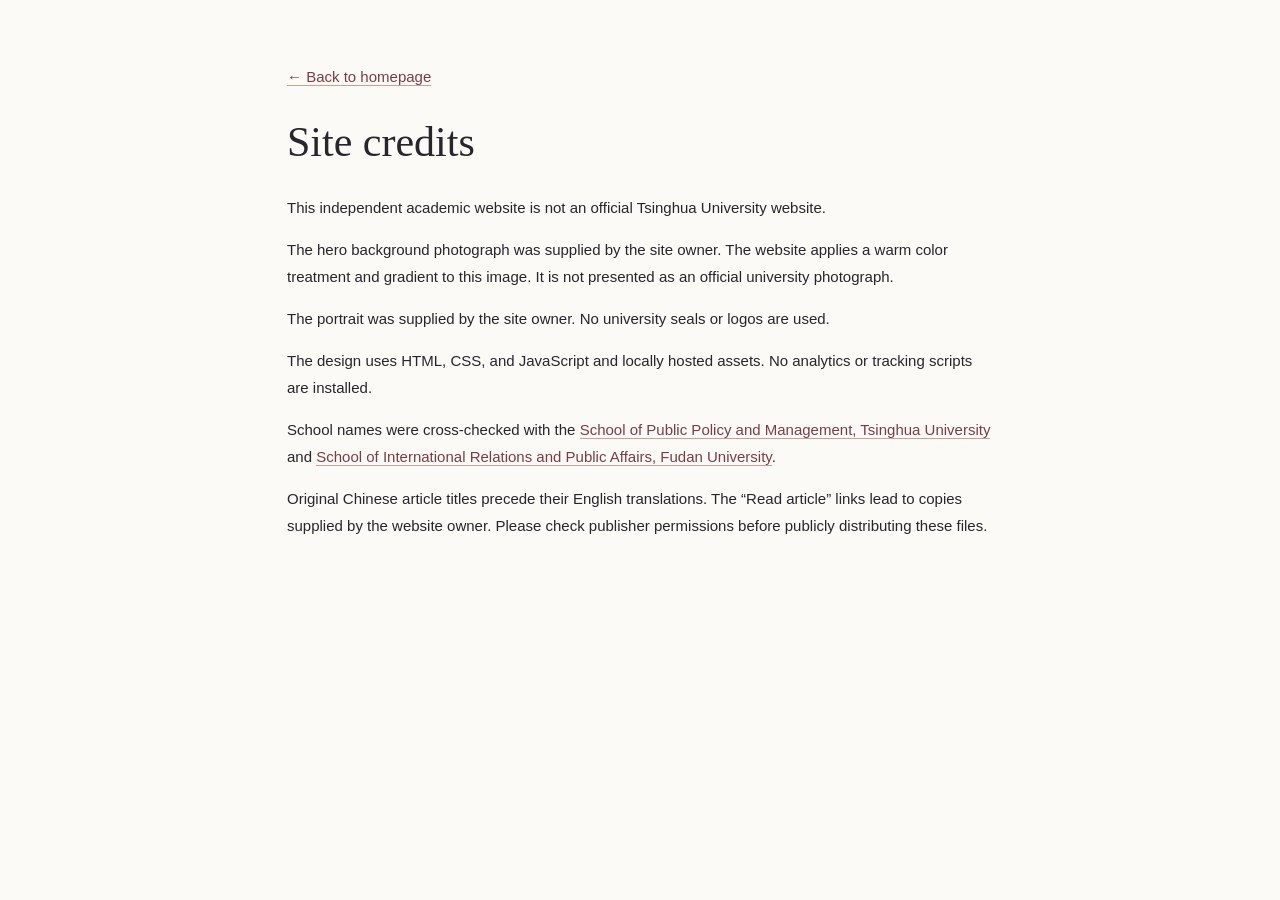
<file: credits.html>
<!doctype html><html lang="en"><head><meta charset="utf-8"><meta name="viewport" content="width=device-width,initial-scale=1"><title>Site credits | Shufan Yang</title><link rel="stylesheet" href="style.css"><style>.credits{max-width:760px;padding:65px 27px;margin:0 auto}.credits h1{font:42px Georgia,serif}.credits p{line-height:1.8}.credits a{color:#793e45;border-bottom:1px solid #cc9f98}</style></head><body><main class="credits"><a href="index.html">← Back to homepage</a><h1>Site credits</h1><p>This independent academic website is not an official Tsinghua University website.</p><p>The hero background photograph was supplied by the site owner. The website applies a warm color treatment and gradient to this image. It is not presented as an official university photograph.</p><p>The portrait was supplied by the site owner. No university seals or logos are used.</p><p>The design uses HTML, CSS, and JavaScript and locally hosted assets. No analytics or tracking scripts are installed.</p><p>School names were cross-checked with the <a href="https://www.sppm.tsinghua.edu.cn/english/">School of Public Policy and Management, Tsinghua University</a> and <a href="https://sirpa-en.fudan.edu.cn/About_us.htm">School of International Relations and Public Affairs, Fudan University</a>.</p><p>Original Chinese article titles precede their English translations. The “Read article” links lead to copies supplied by the website owner. Please check publisher permissions before publicly distributing these files.</p></main></body></html>
</file>
<file: style.css>
/* Shufan Yang — academic homepage. No remote fonts, no frameworks. */
:root{--ink:#28252c;--muted:#746c70;--wine:#793e45;--wine-deep:#5d303b;--peach:#d9a394;--soft:#fcfaf7;--beige:#f3e8e1;--border:#e9dfdb;--serif:Georgia,"Iowan Old Style","Baskerville","Times New Roman",serif;--sans:Inter,-apple-system,BlinkMacSystemFont,"Segoe UI","PingFang SC","Noto Sans CJK SC",Arial,sans-serif}*{box-sizing:border-box}html{scroll-behavior:smooth}body{margin:0;background:var(--soft);color:var(--ink);font:15px/1.65 var(--sans);-webkit-font-smoothing:antialiased}a{color:inherit;text-decoration:none}a:focus-visible,button:focus-visible{outline:3px solid #b97570;outline-offset:4px}::selection{background:#e8cabd;color:#492b37}.site-shell{display:grid;grid-template-columns:316px minmax(0,1fr);min-height:100vh;max-width:1780px;margin:0 auto;box-shadow:0 0 80px rgba(45,24,25,.035)}.skip-link{position:fixed;z-index:90;top:-100px;left:30px;background:#fff;padding:9px 14px}.skip-link:focus{top:12px}.sidebar{background:linear-gradient(158deg,#f2e2dc 0%,#f7eee8 55%,#efe2dc 100%);border-right:1px solid #e4d7d3;position:relative}.sidebar:before{content:"";position:absolute;inset:0;background:radial-gradient(circle at 9% 11%,rgba(255,255,255,.7),transparent 30%);pointer-events:none}.sidebar-inner{position:sticky;top:0;height:100vh;min-height:750px;display:flex;flex-direction:column;padding:37px 40px 28px;overflow-y:auto;scrollbar-width:thin}.sidebar-kicker{font-size:9px;letter-spacing:.23em;font-weight:750;color:#8e5b59;display:flex;align-items:center;gap:10px;margin-bottom:27px;white-space:nowrap}.kicker-square{display:inline-block;width:8px;height:8px;background:#9d6767;transform:rotate(45deg)}.portrait-frame{margin:0 auto 19px;width:205px;height:205px;border-radius:50%;padding:5px;background:#fff;box-shadow:0 0 0 1px #e8d2c8,0 13px 36px rgba(71,42,46,.11);flex-shrink:0;overflow:hidden}.portrait-frame img{width:100%;height:100%;object-fit:cover;object-position:55% 26%;border-radius:50%;display:block}.identity{text-align:center}.cn-name{color:#9c7477;font-size:12px;font-weight:500;letter-spacing:.23em;margin:0 0 1px}.identity h1{font:normal 37px/1.1 var(--serif);letter-spacing:-.045em;margin:0 0 14px;color:#25222c}.role{color:#3f3740;font:16px/1.4 var(--serif);margin:0 0 5px}.institution{font-size:12px;line-height:1.55;color:#6e6669;margin:0}.sidebar-rule{height:1px;background:#dbc9c1;width:47px;margin:24px auto 20px}.bio-short{color:#675c5b;font:14px/1.64 var(--serif);margin:0 0 22px;text-align:center}.sidebar-links{display:flex;flex-direction:column;gap:2px}.side-link{display:flex;align-items:center;gap:13px;padding:9px 1px;color:#665251;font-size:12px;font-weight:550;transition:color .2s,transform .2s}.side-link:hover{color:var(--wine);transform:translateX(2px)}.side-link svg{width:16px;height:16px;fill:none;stroke:currentColor;stroke-width:1.7;flex:none}.link-arrow{margin-left:auto;color:#a98582;font-size:17px}.cv-btn{display:flex;align-items:center;justify-content:center;gap:11px;background:var(--wine);color:white;border-radius:5px;padding:12px 14px;font-size:12px;font-weight:650;letter-spacing:.025em;margin-top:17px;box-shadow:0 5px 12px #6c3d3d1b;transition:background .2s,transform .2s}.cv-btn:hover{background:var(--wine-deep);transform:translateY(-2px)}.cv-btn svg{width:15px;height:15px;fill:none;stroke:white;stroke-width:1.75}.cv-btn span{margin-left:auto;font-size:15px}.sidebar-bottom{margin-top:auto;text-align:center;padding-top:23px}.sidebar-bottom img{display:block;width:100%;max-height:91px;object-fit:contain;opacity:.62}.motto{font-family:"KaiTi","STKaiti",serif;color:#835b5d;font-size:19px;letter-spacing:.27em;margin:5px 0 7px}.sidebar-place{color:#9a817f;font-size:9px;letter-spacing:.19em}.main{min-width:0;background:#fcfaf8}.topbar{position:sticky;top:0;z-index:50;height:72px;background:rgba(252,250,248,.94);backdrop-filter:blur(17px);-webkit-backdrop-filter:blur(17px);border-bottom:1px solid var(--border);display:flex;align-items:center;gap:26px;padding:0 clamp(30px,4.4vw,75px)}.topbar-brand{font:700 13px var(--serif);letter-spacing:.055em;white-space:nowrap}.brand-point{color:#b77973}.main-nav{display:flex;align-items:center;gap:clamp(14px,2vw,31px);margin-left:auto}.main-nav a{display:flex;align-items:center;height:72px;position:relative;font-size:12px;font-weight:550;white-space:nowrap;color:#696064;transition:color .2s}.main-nav a:hover,.main-nav a.active{color:var(--wine)}.main-nav a.active:after{position:absolute;content:"";height:2px;bottom:-1px;left:0;right:0;background:#935256}.topbar-contact{margin-left:auto;color:var(--wine);font-weight:600;white-space:nowrap;font-size:11px;letter-spacing:.01em}.topbar-contact span{font-size:14px;margin-left:3px}.mobile-nav-toggle{display:none}.main-content{max-width:1280px;margin:auto}.hero{height:350px;position:relative;background:linear-gradient(105deg,#faf2ed,#f9f1eb);overflow:hidden;border-bottom:1px solid #e7dbd6;isolation:isolate}.hero-sunlit{position:absolute;inset:0;background:radial-gradient(ellipse at 50% 40%,#fff8f3a8,transparent 65%);z-index:-1}.hero-building{position:absolute;width:52%;height:100%;right:0;top:0;background-image:url("assets/campus-illustration.webp");background-size:cover;background-position:center center;opacity:.73;filter:saturate(.75) sepia(.06)}.hero-building:before{content:"";position:absolute;inset:0;background:linear-gradient(90deg,#faf3ed 1%,rgba(250,243,237,.89) 14%,rgba(250,243,237,.18) 65%,rgba(239,216,209,.06))}.hero-content{position:relative;z-index:2;padding:61px clamp(30px,5.2vw,83px) 26px;max-width:820px}.eyebrow{display:flex;align-items:center;gap:14px;color:#a46c69;letter-spacing:.24em;font-size:10px;font-weight:700;margin:0 0 33px}.eyebrow-line{width:25px;height:1px;background:#9f706d}.hero-overline{font:14px/1.2 var(--serif);letter-spacing:.09em;color:#8c5960;margin:0 0 7px}.hero h2{font:normal clamp(34px,3.35vw,52px)/1.14 var(--serif);letter-spacing:-.042em;max-width:750px;margin:0;color:#302830}.hero-amp{font-style:italic;font-weight:normal;color:#a15c66}.hero-period{color:#ae736d}.hero-subtitle{font:italic 21px/1.3 var(--serif);margin:12px 0 22px;color:#6e5353}.hero-tags{display:flex;align-items:center;gap:13px;flex-wrap:wrap;font-size:11px;font-weight:500;color:#7d7071}.hero-tags i{width:3px;height:3px;background:#bda6a2;border-radius:100%}.hero-photo-credit{position:absolute;right:23px;bottom:10px;font-size:9px;color:#7c6767;background:#fff9;padding:3px 7px;border-radius:2px}.reading-content{padding:48px clamp(30px,5.2vw,83px) 64px;max-width:1160px}.content-section{scroll-margin-top:110px;margin-bottom:64px}.section-title-row{display:flex;align-items:baseline;gap:17px;margin-bottom:25px}.section-index{font-size:10px;font-weight:750;letter-spacing:.1em;color:#bd8383;width:20px}.section-title-row h2{font:normal 32px/1.3 var(--serif);letter-spacing:-.035em;margin:0;white-space:nowrap}.section-line{height:1px;background:#eaded9;flex:1;margin-left:19px;transform:translateY(-8px)}.section-body{padding-left:37px}.prose{max-width:940px}.prose p{font:17px/1.82 var(--serif);color:#51494b;margin:0 0 16px}.prose strong{color:#443038;font-weight:700}.prose a{color:#794952;border-bottom:1px solid #c6a19f}.prose a:hover{color:#bd655b}.education-list{padding-left:37px}.edu-item{display:grid;grid-template-columns:122px 1fr 44px;gap:16px;padding:20px 0 24px;border-bottom:1px solid #eee5e1}.edu-item:first-child{padding-top:3px}.edu-time{font-size:11px;font-weight:650;color:#9a6c70;padding-top:7px;white-space:nowrap}.edu-info h3{margin:0 0 4px;font:normal 22px/1.3 var(--serif);color:#312a30}.edu-info h3 a:hover{color:var(--wine)}.edu-info>p{margin:2px 0;font-size:14px;color:#554d4f}.edu-info .edu-school{font-size:12px;color:#8c8180;margin-top:6px}.edu-monogram{color:#d9c7c2;font-size:11px;letter-spacing:.12em;padding-top:9px;text-align:right;font-weight:800}.section-lede{margin:-9px 0 21px 37px;color:#968988;font-size:12px}.paper-list{list-style:none;margin:0;padding:0 0 0 37px}.paper{display:grid;grid-template-columns:71px minmax(0,1fr);border-bottom:1px solid #ece2dd;padding:23px 0 25px}.paper:first-child{padding-top:5px}.paper-n{padding-top:2px;color:#bd8e87;font:12px/1.5 var(--serif);letter-spacing:.025em}.paper-main h3{font:normal 19px/1.42 var(--serif);margin:0 0 8px;color:#302a2e}.paper-zh{font-family:"PingFang SC","Microsoft YaHei",sans-serif;font-size:12px;color:#8c7474;margin:0 0 10px;line-height:1.6}.paper-authors{font-size:12px;color:#655a5d;margin:0 0 3px}.paper-authors strong{color:#6a3a44;font-weight:700}.paper-journal{color:#7d7478;font-size:12px;margin:0}.paper-actions{display:flex;gap:9px;flex-wrap:wrap;margin-top:12px}.paper-actions a{border:1px solid #dfc9c5;color:#7c4650;background:#fcf7f4;font-size:11px;padding:5px 11px;border-radius:3px;line-height:1.5;transition:background .2s,border-color .2s}.paper-actions a:hover{background:#f3e2dc;border-color:#d5b3ab}.paper-actions a span{margin-left:5px}.link-unavailable{font-size:11px;color:#aa9b99;font-style:italic}.working-list .paper{padding:18px 0}.working-list .paper:first-child{padding-top:5px}.working-list .paper-main h3{font-size:17px;margin-bottom:6px}.working-detail{font-size:11px;color:#968785;margin:9px 0 0}.talks-list{padding-left:37px}.talk-item{display:grid;grid-template-columns:71px 1fr;border-bottom:1px solid #eee5e1;padding:16px 0 18px}.talk-item:first-child{padding-top:3px}.talk-year{font:12px/1.5 var(--serif);color:#b57f7b;padding-top:1px}.talk-content h3{font:normal 16px/1.4 var(--serif);margin:0;color:#40373b}.talk-content p{font-size:12px;color:#8a7d7d;margin:5px 0 0}.footer{border-top:1px solid #e9ded9;padding:22px clamp(30px,5.2vw,83px);display:flex;align-items:center;justify-content:space-between;gap:16px;color:#9b8d8d;font-size:10px;flex-wrap:wrap}.footer p{margin:0}.footer a{border-bottom:1px solid #cba59f;color:#81505a}
@media(max-width:1320px){.site-shell{grid-template-columns:285px minmax(0,1fr)}.sidebar-inner{padding-left:31px;padding-right:31px}.main-nav{gap:15px}.topbar{gap:18px}.topbar-contact{display:none}.hero h2{font-size:clamp(32px,3.3vw,47px)}}
@media(max-width:980px){.site-shell{grid-template-columns:250px minmax(0,1fr)}.sidebar-inner{padding:26px 24px}.portrait-frame{width:175px;height:175px}.identity h1{font-size:31px}.role{font-size:14px}.sidebar-kicker{font-size:8px;letter-spacing:.15em}.topbar{height:63px;padding:0 25px}.main-nav{gap:12px}.main-nav a{font-size:10px;height:63px}.hero-content{padding:50px 30px 20px}.reading-content{padding-left:36px;padding-right:36px}.hero h2{font-size:38px}}
@media(max-width:760px){.site-shell{display:block}.sidebar{border-right:0}.sidebar-inner{position:relative;height:auto;min-height:0;padding:26px 26px 23px;display:grid;grid-template-columns:104px 1fr;gap:10px 19px;align-items:center}.sidebar-kicker{grid-column:1/-1;margin-bottom:0}.portrait-frame{width:100px;height:100px;grid-row:2;grid-column:1;margin:0}.identity{grid-column:2;grid-row:2;text-align:left}.cn-name{font-size:10px}.identity h1{font-size:28px;margin-bottom:5px}.role{font-size:13px}.institution{font-size:10px}.sidebar-rule,.bio-short,.sidebar-bottom{display:none}.sidebar-links{grid-column:1/-1;display:grid;grid-template-columns:1fr 1fr 1fr;gap:8px;align-items:center}.side-link{font-size:11px;padding:8px 2px;gap:6px}.side-link svg{width:14px;height:14px}.side-link .link-arrow{display:none}.cv-btn{margin:0;padding:9px 7px;font-size:11px;gap:6px}.cv-btn span{display:none}.topbar{position:sticky;top:0;height:64px;z-index:30;background:#fcfaf9}.topbar-brand{margin-right:auto}.mobile-nav-toggle{display:flex;flex-direction:column;justify-content:center;gap:4px;border:0;background:transparent;padding:11px;cursor:pointer}.mobile-nav-toggle span{width:19px;height:1.5px;background:#66383f;display:block}.main-nav{display:none;position:absolute;top:64px;left:0;right:0;background:#fffaf7;border-bottom:1px solid #e8dbd7;box-shadow:0 20px 30px #492d3212;padding:14px 25px;flex-direction:column;align-items:stretch;gap:0}.main-nav.open{display:flex}.main-nav a{height:auto;font-size:13px;padding:11px 8px}.main-nav a.active:after{display:none}.topbar-contact{display:none}.hero{height:328px}.hero-content{padding:35px 27px 20px}.eyebrow{margin-bottom:23px}.hero h2{font-size:clamp(31px,6.1vw,45px)}.hero-subtitle{font-size:19px}.hero-building{width:71%;opacity:.45}.hero-tags{font-size:10px;gap:8px}.hero-photo-credit{display:none}.reading-content{padding:34px 24px 26px}.section-title-row{gap:11px}.section-title-row h2{font-size:29px}.section-line{margin-left:5px}.section-body,.education-list,.paper-list,.talks-list{padding-left:0}.section-lede{margin-left:0}.prose p{font-size:16px}.content-section{margin-bottom:49px}.edu-item{grid-template-columns:100px 1fr}.edu-monogram{display:none}.paper{grid-template-columns:46px 1fr}.paper-main h3{font-size:17px}.working-list .paper-main h3{font-size:16px}.talk-item{grid-template-columns:49px 1fr}.footer{padding:21px 24px}}
@media(prefers-reduced-motion:reduce){html{scroll-behavior:auto}*,*:before,*:after{transition:none!important}}


/* VERSION 2 — editorial refinement, October 2026 */
/* Fixed personal panel without an independent scroll container. */
.sidebar-inner { height:100vh; height:100dvh; min-height:0; overflow:visible; padding:32px 38px 30px; }
.sidebar-kicker { margin-bottom:23px; }
.identity h1 { font-size:46px; letter-spacing:-.047em; margin-bottom:16px; }
.sidebar-links { margin-top:34px; gap:9px; }
.side-link { padding:10px 2px; }
.cv-btn { margin-top:17px; }
/* The hero is now two lines of typography only; campus art remains in the background. */
.hero { height:310px; }
.hero-content { padding-top:91px; padding-bottom:28px; max-width:750px; }
.hero h2 { font-size:clamp(32px,3.05vw,46px); line-height:1.21; letter-spacing:-.038em; }
.hero-line { display:block; }
.hero-subtitle { font-size:16px; margin-top:16px; margin-bottom:0; color:#805d61; }
.hero-building { opacity:.66; }
/* Dense, bibliography-like journal entries with consistent action alignment. */
.paper { grid-template-columns:59px minmax(0,1fr); padding:23px 0 26px; }
.publication-paper .paper-main h3 { font-family:"PingFang SC","Microsoft YaHei","Noto Sans CJK SC",var(--sans); font-size:16px; font-weight:680; line-height:1.60; margin-bottom:4px; letter-spacing:.002em; }
.paper-translation { font:italic 13px/1.55 var(--serif); color:#907e81; margin:0 0 13px; }
.paper-meta-row { display:flex; align-items:flex-end; justify-content:space-between; gap:14px; }
.paper-meta { min-width:0; flex:1; }
.paper-authors { font-size:12px; line-height:1.65; margin-bottom:3px; }
.paper-journal { font-size:11.5px; line-height:1.65; }
.paper-journal em { font-style:italic; }
.corresponding-star { color:#864850; font-size:10px; line-height:0; vertical-align:super; font-weight:700; }
.read-article { display:inline-flex; align-items:center; justify-content:center; gap:7px; border:1px solid #dbbdb6; border-radius:4px; background:#fbf4f0; color:#793e45; font-size:11px; font-weight:650; line-height:1.2; padding:9px 12px; white-space:nowrap; flex:none; transition:background .2s,border-color .2s; }
.read-article:hover { background:#f1dfda; border-color:#b78d86; }
.read-article span { font-size:13px; }
.corresponding-note { text-align:right; color:#928284; font-size:11px; margin:13px 0 0; }
.working-list .paper-main h3 { font-size:17px; margin-bottom:7px; }
.working-list .paper-translation { margin:0 0 7px; }
/* Two actual professional roles, without extraneous activities. */
.activities-list { padding-left:37px; }
.activity-item { display:grid; grid-template-columns:105px minmax(0,1fr); column-gap:20px; padding:18px 0 19px; border-bottom:1px solid #eee5e1; }
.activity-item:first-child { padding-top:5px; }
.activity-time { color:#a57479; font-size:11px; font-weight:650; padding-top:6px; }
.activity-main h3 { font:normal 19px/1.42 var(--serif); color:#342b30; margin:0 0 6px; }
.activity-main p { font-size:12px; color:#786e71; margin:0; }
@media (max-width:1320px) {
  .sidebar-inner { padding-left:30px; padding-right:30px; }
  .identity h1 { font-size:41px; }
  .main-nav { gap:12px; }
  .main-nav a { font-size:11px; }
}
@media (max-width:1100px) and (min-width:761px) {
  .main-nav { gap:9px; }
  .main-nav a { font-size:10px; }
  .topbar { padding-left:23px; padding-right:23px; gap:12px; }
  .identity h1 { font-size:37px; }
  .hero h2 { font-size:35px; }
  .hero-content { padding-left:36px; }
}
@media (max-height:720px) and (min-width:761px) {
  .sidebar-inner { padding-top:21px; padding-bottom:16px; }
  .sidebar-kicker { margin-bottom:13px; }
  .portrait-frame { width:clamp(125px,23vh,174px); height:clamp(125px,23vh,174px); margin-bottom:12px; }
  .sidebar-links { margin-top:16px; gap:0; }
  .identity h1 { margin-bottom:10px; }
}
@media (max-height:535px) and (min-width:761px) {
  .sidebar-inner { position:relative; height:auto; overflow:visible; }
}
@media (max-width:760px) {
  .sidebar-inner { position:relative; height:auto; min-height:0; padding:25px 24px 22px; overflow:visible; }
  .sidebar-kicker { margin-bottom:0; }
  .portrait-frame { width:100px; height:100px; margin:0; }
  .identity h1 { font-size:31px; margin-bottom:5px; }
  .sidebar-links { margin-top:0; display:flex; flex-direction:row; gap:12px; grid-column:1/-1; align-items:center; }
  .side-link { flex:1; padding:10px 8px; }
  .cv-btn { flex:1.2; margin:0; padding:10px 8px; }
  .hero { height:265px; }
  .hero-content { padding:65px 25px 18px; }
  .hero h2 { font-size:clamp(28px,5.4vw,38px); line-height:1.20; }
  .hero-subtitle { font-size:15px; }
  .hero-building { width:77%; opacity:.38; }
  .paper { grid-template-columns:45px minmax(0,1fr); }
  .publication-paper .paper-main h3 { font-size:15px; }
  .paper-meta-row { align-items:flex-start; }
  .activities-list { padding-left:0; }
  .activity-item { grid-template-columns:65px minmax(0,1fr); gap:13px; }
  .activity-main h3 { font-size:17px; }
}
@media (max-width:520px) {
  .paper-meta-row { flex-direction:column; align-items:flex-start; gap:10px; }
  .read-article { padding:8px 10px; }
  .paper-translation { font-size:12px; }
  .hero h2 { font-size:clamp(25px,6vw,31px); }
}


/* VERSION 3 — quiet research labels, clear contact details, tighter masthead */
.sidebar-email {
  display:flex; align-items:center; gap:11px; padding:8px 0;
  font-size:12px; font-weight:520; color:#6d5558;
  overflow-wrap:anywhere; user-select:text; cursor:text;
}
.sidebar-email svg { width:16px; height:16px; flex:none; fill:none; stroke:currentColor; stroke-width:1.7; }
.sidebar-links {margin-top:28px; gap:0; }
.cv-btn {
  margin-top:36px; background:rgba(255,255,255,.24); color:#7b4850;
  border:1px solid #d5bdb6; box-shadow:none; padding:10px 13px;
  font-weight:570; letter-spacing:0; border-radius:5px;
}
.cv-btn svg {stroke:#7b4850;}
.cv-btn span { display:none; }
.cv-btn:hover { color:#6a353d; background:rgba(255,255,255,.56); border-color:#b9948e; transform:none; }
.topbar-contact-static { margin-left:auto; font-size:11px; color:#8f7475; font-weight:500; white-space:nowrap; user-select:text; }
.hero { height:306px; }
.hero-content { padding-top:54px; padding-bottom:22px; max-width:800px; }
.hero-overline { color:#935f66; font:15px/1.3 var(--serif); letter-spacing:.10em; margin:0 0 12px; }
.hero h2 { font-size:clamp(32px,2.85vw,43px); line-height:1.09; letter-spacing:-.039em; }
.hero-subtitle { font-size:15px; line-height:1.3; margin:10px 0 0; }
.research-tags { list-style:none; display:flex; flex-wrap:wrap; align-items:center; gap:7px; padding:0; margin:21px 0 0; max-width:780px; }
.research-tags li { font:500 10px/1.4 var(--sans); letter-spacing:.005em; color:#8c7173; background:rgba(255,251,248,.60); border:1px solid rgba(184,149,145,.28); border-radius:3px; padding:4px 8px; white-space:nowrap; }
@media(max-width:1320px) { .topbar-contact-static {display:none;} .hero-content { padding-top:55px; } }
@media(max-width:1100px) and (min-width:761px) {
  .hero {height:315px;}
  .hero-content {padding-top:52px; padding-left:36px; padding-right:30px; }
  .hero h2 {font-size:clamp(29px,3.45vw,38px);}
  .hero-overline {font-size:13px;}
  .research-tags {margin-top:17px;}
}
@media(max-height:720px) and (min-width:761px) {
  .sidebar-links {margin-top:19px;}
  .cv-btn {margin-top:20px;}
}
@media(max-width:760px) {
  .sidebar-links { grid-column:1/-1; display:flex; flex-direction:column; align-items:stretch; gap:0; margin-top:6px; }
  .sidebar-email {padding:8px 4px; font-size:12px;}
  .sidebar-email svg {width:15px;height:15px;}
  .cv-btn {width:100%; margin-top:13px; padding:9px 10px; font-size:11px;}
  .hero {height:276px;}
  .hero-content {padding:34px 25px 18px;}
  .hero-overline {font-size:12px;margin-bottom:12px;}
  .hero h2 {font-size:clamp(28px,5.4vw,38px);line-height:1.12;}
  .hero-subtitle {font-size:14px;margin-top:9px;}
  .research-tags {gap:5px;margin-top:16px;}
  .research-tags li {font-size:9px;padding:3px 6px;}
}
@media(max-width:520px) {
  .hero {height:auto; min-height:284px;}
  .hero-content {padding:31px 22px 23px;}
  .hero h2 {font-size:clamp(27px,6vw,33px);}
  .hero-overline {font-size:12px;}
  .research-tags {margin-top:16px;}
  .research-tags li {white-space:normal;}
}

/* Final masthead balance: one understated keyword row on wide screens. */
@media (min-width:761px) {
  .hero {height:290px;}
  .research-tags {gap:6px;margin-top:17px;}
  .research-tags li {font-size:9px;padding:3px 6px;}
}
@media (max-width:1100px) and (min-width:761px) {
  .hero {height:300px;}
}

/* V4: bilingual identity, conservative conference typography */
.cn-name {font-size:35px;font-weight:600;letter-spacing:.15em;line-height:1.45;margin-bottom:5px;color:#935c66}
.identity h1 {font-size:47px;}
.talk-content h3 {line-height:1.5;}
.talk-translation {font:italic 12px/1.5 var(--serif);color:#968184;margin:3px 0 0;}
.talk-content .talk-venue {font-size:12px;line-height:1.55;color:#847779;margin:6px 0 0;}
@media (max-width:1320px) and (min-width:761px){.cn-name{font-size:32px}.identity h1{font-size:43px}}
@media (max-width:1100px) and (min-width:761px){.cn-name{font-size:30px}.identity h1{font-size:38px}}
@media (max-height:720px) and (min-width:761px){.cn-name{font-size:30px;line-height:1.2}}
@media (max-width:760px){.cn-name{font-size:27px;letter-spacing:.10em}.identity h1{font-size:32px}}


/* V5 — truly edge-to-edge masthead on wide desktop screens.
   Keep only the reading content at a comfortable measure; the hero is full bleed. */
.site-shell { max-width:none; width:100%; margin:0; box-shadow:none; }
.main-content { max-width:none; margin:0; width:100%; }
.hero { width:100%; margin:0; background:#faf2ed; }
.hero-building {
  inset:0; width:100%; height:100%;
  background-image:url("assets/hero/riverside-sunset.jpg");
  background-size:cover; background-position:right 8%;
  opacity:.87; filter:saturate(.72) sepia(.10) brightness(1.13);
}
.hero-building::before {
  background:linear-gradient(90deg,
    rgba(250,243,237,.995) 0%,
    rgba(250,243,237,.98) 22%,
    rgba(250,243,237,.90) 40%,
    rgba(250,243,237,.69) 57%,
    rgba(250,243,237,.22) 83%,
    rgba(250,243,237,.06) 100%);
}
@media (max-width:760px) {
  .hero-building { width:100%; background-position:78% 10%; opacity:.56; }
  .hero-building::before {
    background:linear-gradient(90deg,rgba(250,243,237,.97),rgba(250,243,237,.89) 60%,rgba(250,243,237,.66));
  }
}
</file>
